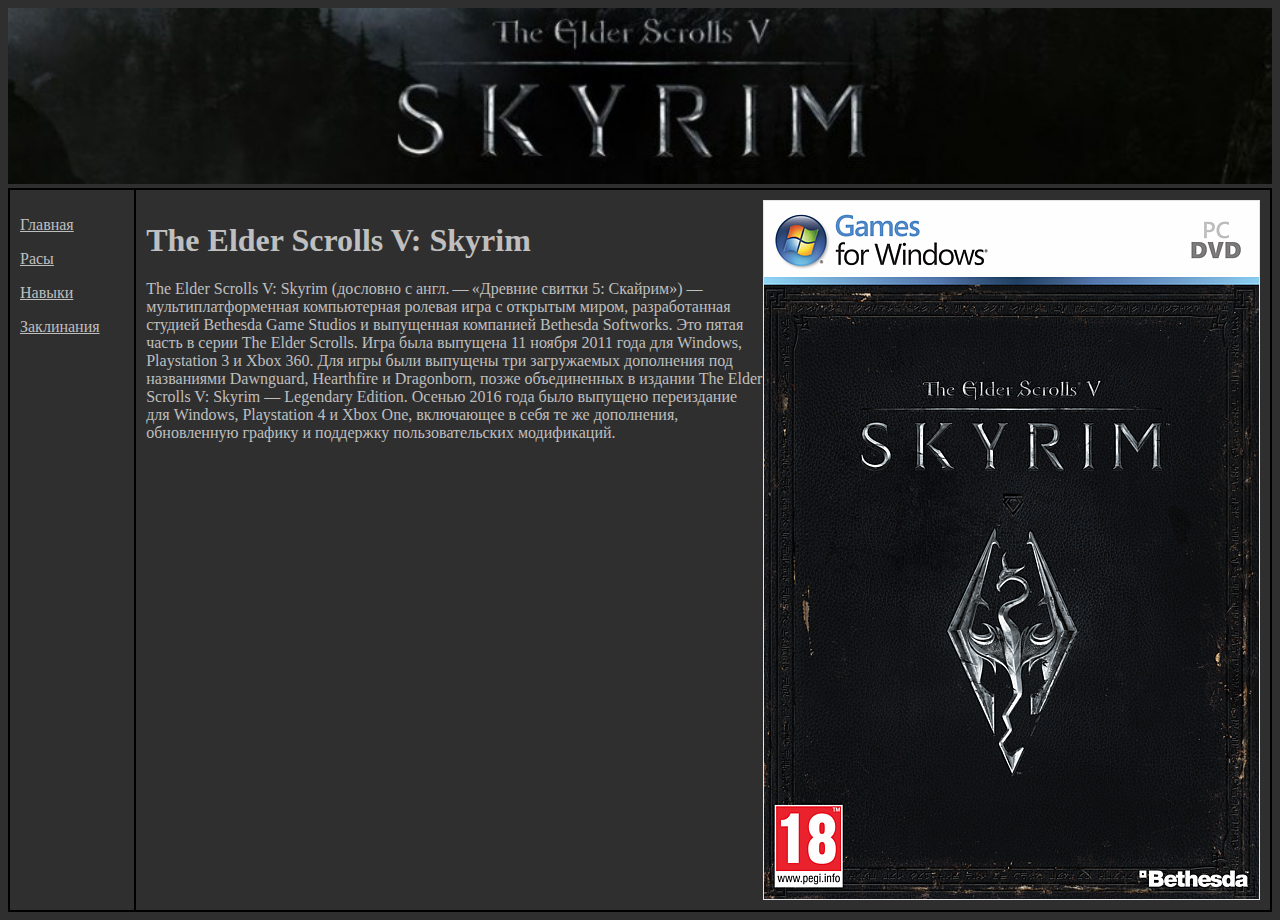
<file: index.html>
<!DOCTYPE html>
<html lang="en">
<head>
    <meta charset="UTF-8">
    <title>Главная</title>
    <link rel="stylesheet" href="style.css" type="text/css">
</head>
<body>
<header><a href="index.html"><img width="100%" src="images/skyrim_header.jpg"></a></header>
<table class="main" bordercolor="black" width="100%" border="1" cellspacing="0" cellpadding="10">
    <tr>
        <td valign="top">
            <p><a href="index.html">Главная</a></p>
            <p><a href="races.html">Расы</a></p>
            <p><a href="skills.html">Навыки</a></p>
            <p><a href="spells.html">Заклинания</a></p>
        </td>
        <td width="90%">
            <img height="70%" align="right" src="images/The_Elder_Scrolls_V_-_Skyrim.jpg">
            <h1>The Elder Scrolls V: Skyrim</h1>
            The Elder Scrolls V: Skyrim (дословно с англ. — «Древние свитки 5: Скайрим»)
            — мультиплатформенная компьютерная ролевая игра с открытым миром, разработанная
            студией Bethesda Game Studios и выпущенная компанией Bethesda Softworks. Это
            пятая часть в серии The Elder Scrolls. Игра была выпущена 11 ноября 2011 года
            для Windows, Playstation 3 и Xbox 360. Для игры были выпущены три загружаемых
            дополнения под названиями Dawnguard, Hearthfire и Dragonborn, позже объединенных
            в издании The Elder Scrolls V: Skyrim — Legendary Edition. Осенью 2016 года
            было выпущено переиздание для Windows, Playstation 4 и Xbox One, включающее в
            себя те же дополнения, обновленную графику и поддержку пользовательских модификаций.
        </td>
    </tr>
</table>
</body>
</html>
</file>
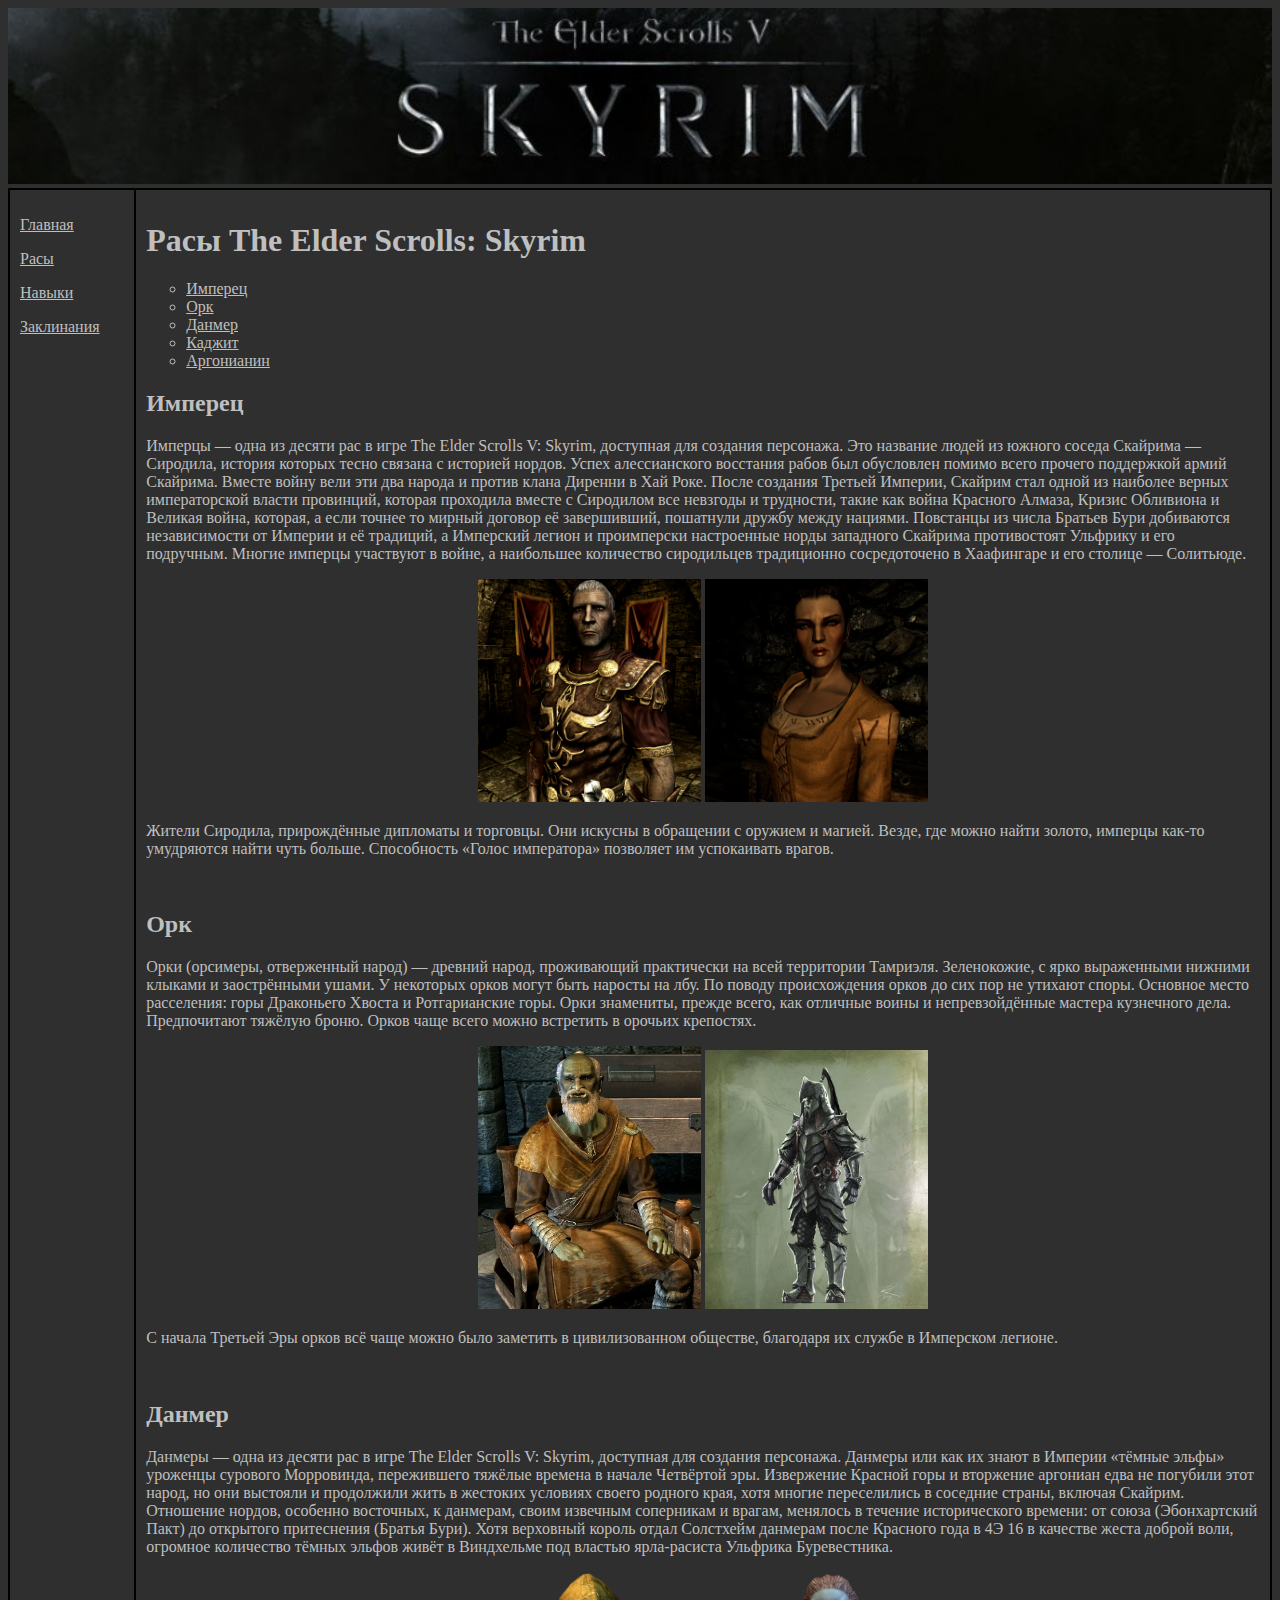
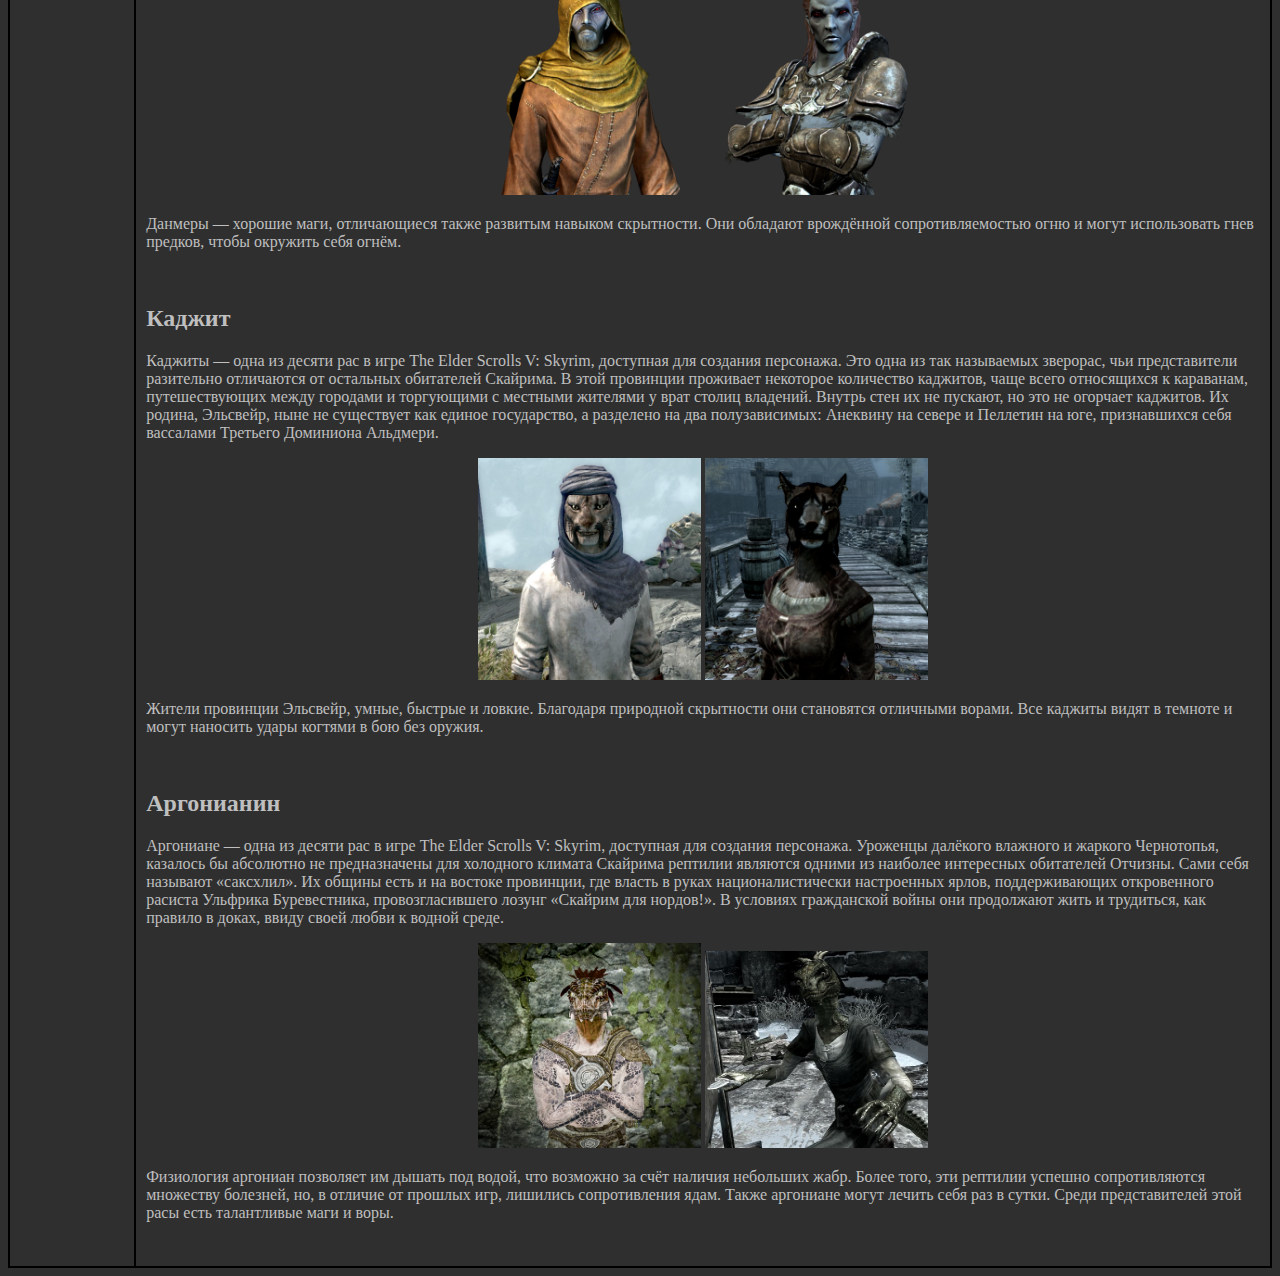
<file: races.html>
<!DOCTYPE html>
<html lang="en">
<head>
    <meta charset="UTF-8">
    <title>Расы</title>
    <link rel="stylesheet" href="style.css" type="text/css">
</head>
<body>
<header><a href="index.html"><img width="100%" src="images/skyrim_header.jpg"></a></header>
<table class="main" bordercolor="black" width="100%" border="1" cellspacing="0" cellpadding="10">
    <tr>
        <td valign="top">
            <p><a href="index.html">Главная</a></p>
            <p><a href="races.html">Расы</a></p>
            <p><a href="skills.html">Навыки</a></p>
            <p><a href="spells.html">Заклинания</a></p>
        </td>
        <td width="90%">
            <h1>Расы The Elder Scrolls: Skyrim</h1>
            <ul type="circle">
                <li><a href="#имперец">Имперец</a></li>
                <li><a href="#орк">Орк</a></li>
                <li><a href="#данмер">Данмер</a></li>
                <li><a href="#каджит">Каджит</a></li>
                <li><a href="#аргонианин">Аргонианин</a></li>
            </ul>

            <h2><a name="имперец">Имперец</a></h2>
            <p>
                Имперцы — одна из десяти рас в игре The Elder Scrolls V: Skyrim,
                доступная для создания персонажа. Это название людей из южного соседа
                Скайрима — Сиродила, история которых тесно связана с историей нордов.
                Успех алессианского восстания рабов был обусловлен помимо всего прочего
                поддержкой армий Скайрима. Вместе войну вели эти два народа и против
                клана Диренни в Хай Роке. После создания Третьей Империи, Скайрим стал
                одной из наиболее верных императорской власти провинций, которая проходила
                вместе с Сиродилом все невзгоды и трудности, такие как война Красного
                Алмаза, Кризис Обливиона и Великая война, которая, а если точнее то мирный
                договор её завершивший, пошатнули дружбу между нациями. Повстанцы из числа
                Братьев Бури добиваются независимости от Империи и её традиций, а Имперский
                легион и проимперски настроенные норды западного Скайрима противостоят
                Ульфрику и его подручным. Многие имперцы участвуют в войне, а наибольшее
                количество сиродильцев традиционно сосредоточено в Хаафингаре и его столице — Солитьюде.
            </p>
            <p align="center">
                <img src="images/imp1.png" width="20%">
                <img src="images/imp2.png" width="20%">
            </p>
            <p>
                Жители Сиродила, прирождённые дипломаты и торговцы. Они искусны в обращении
                с оружием и магией. Везде, где можно найти золото, имперцы как-то умудряются
                найти чуть больше. Способность «Голос императора» позволяет им успокаивать врагов.
            </p>
            <br>

            <h2><a name="орк">Орк</a></h2>
            <p>
                Орки (орсимеры, отверженный народ) — древний народ, проживающий
                практически на всей территории Тамриэля. Зеленокожие, с ярко выраженными
                нижними клыками и заострёнными ушами. У некоторых орков могут быть наросты на лбу.
                По поводу происхождения орков до сих пор не утихают споры. Основное место расселения:
                горы Драконьего Хвоста и Ротгарианские горы. Орки знамениты, прежде всего, как отличные
                воины и непревзойдённые мастера кузнечного дела. Предпочитают тяжёлую броню. Орков
                чаще всего можно встретить в орочьих крепостях.
            </p>
            <p align="center">
                <img src="images/orc1.jpg" width="20%">
                <img src="images/orc2.jpg" width="20%">
            </p>
            <p>
                С начала Третьей Эры орков всё чаще можно было заметить в цивилизованном обществе,
                благодаря их службе в Имперском легионе.

            </p>
            <br>

            <h2><a name="данмер">Данмер</a></h2>
            <p>
                Данмеры — одна из десяти рас в игре The Elder Scrolls V: Skyrim, доступная
                для создания персонажа. Данмеры или как их знают в Империи «тёмные эльфы» уроженцы
                сурового Морровинда, пережившего тяжёлые времена в начале Четвёртой эры. Извержение
                Красной горы и вторжение аргониан едва не погубили этот народ, но они выстояли и
                продолжили жить в жестоких условиях своего родного края, хотя многие переселились
                в соседние страны, включая Скайрим. Отношение нордов, особенно восточных, к данмерам,
                своим извечным соперникам и врагам, менялось в течение исторического времени: от
                союза (Эбонхартский Пакт) до открытого притеснения (Братья Бури). Хотя верховный
                король отдал Солстхейм данмерам после Красного года в 4Э 16 в качестве жеста доброй
                воли, огромное количество тёмных эльфов живёт в Виндхельме под властью ярла-расиста Ульфрика Буревестника.
            </p>
            <p align="center">
                <img src="images/danm1.png" width="20%">
                <img src="images/danm2.png" width="20%">
            </p>
            <p>
                Данмеры — хорошие маги, отличающиеся также развитым навыком скрытности.
                Они обладают врождённой сопротивляемостью огню и могут использовать гнев предков, чтобы окружить себя огнём.
            </p>
            <br>

            <h2><a name="каджит">Каджит</a></h2>
            <p>
                Каджиты — одна из десяти рас в игре The Elder Scrolls V: Skyrim, доступная для создания
                персонажа. Это одна из так называемых зверорас, чьи представители разительно отличаются
                от остальных обитателей Скайрима. В этой провинции проживает некоторое количество каджитов,
                чаще всего относящихся к караванам, путешествующих между городами и торгующими с местными
                жителями у врат столиц владений. Внутрь стен их не пускают, но это не огорчает каджитов.
                Их родина, Эльсвейр, ныне не существует как единое государство, а разделено на два полузависимых:
                Анеквину на севере и Пеллетин на юге, признавшихся себя вассалами Третьего Доминиона Альдмери.
            </p>
            <p align="center">
                <img src="images/khad1.jpg" width="20%">
                <img src="images/khad2.png" width="20%">
            </p>
            <p>
                Жители провинции Эльсвейр, умные, быстрые и ловкие. Благодаря природной скрытности они становятся
                отличными ворами. Все каджиты видят в темноте и могут наносить удары когтями в бою без оружия.
            </p>
            <br>

            <h2><a name="аргонианин">Аргонианин</a></h2>
            <p>
                Аргониане — одна из десяти рас в игре The Elder Scrolls V: Skyrim, доступная для создания персонажа.
                Уроженцы далёкого влажного и жаркого Чернотопья, казалось бы абсолютно не предназначены для холодного
                климата Скайрима рептилии являются одними из наиболее интересных обитателей Отчизны. Сами себя называют
                «саксхлил». Их общины есть и на востоке провинции, где власть в руках националистически настроенных
                ярлов, поддерживающих откровенного расиста Ульфрика Буревестника, провозгласившего лозунг
                «Скайрим для нордов!». В условиях гражданской войны они продолжают жить и трудиться, как правило в
                доках, ввиду своей любви к водной среде.
            </p>
            <p align="center">
                <img src="images/arg1.png" width="20%">
                <img src="images/arg2.jpg" width="20%">
            </p>
            <p>
                Физиология аргониан позволяет им дышать под водой, что возможно за счёт наличия небольших жабр.
                Более того, эти рептилии успешно сопротивляются множеству болезней, но, в отличие от прошлых игр,
                лишились сопротивления ядам. Также аргониане могут лечить себя раз в сутки. Среди представителей
                этой расы есть талантливые маги и воры.
            </p>
            <br>

        </td>
    </tr>
</table>
</body>
</html>
</file>
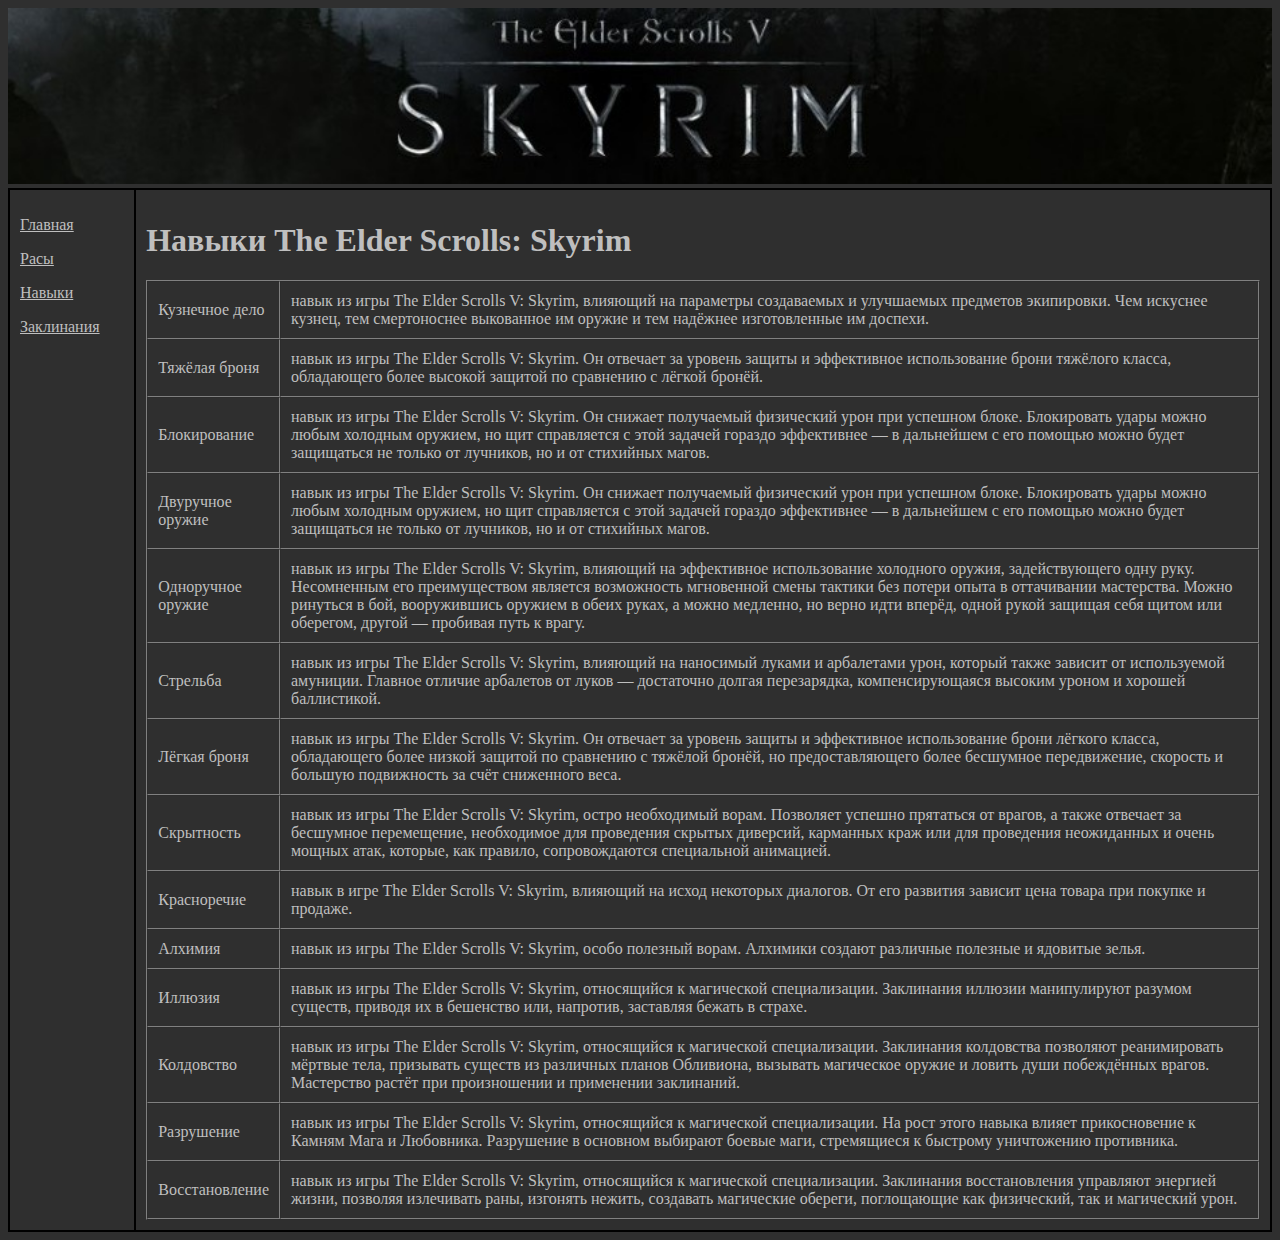
<file: skills.html>
<!DOCTYPE html>
<html lang="en">
<head>
    <meta charset="UTF-8">
    <title>Навыки</title>
    <link rel="stylesheet" href="style.css" type="text/css">
</head>
<body>
<header><a href="index.html"><img width="100%" src="images/skyrim_header.jpg"></a></header>
<table width="100%" bordercolor="black" border="1" cellspacing="0" cellpadding="10">
    <tr>
        <td valign="top">
            <p><a href="index.html">Главная</a></p>
            <p><a href="races.html">Расы</a></p>
            <p><a href="skills.html">Навыки</a></p>
            <p><a href="spells.html">Заклинания</a></p>
        </td>
        <td width="90%">
            <h1>Навыки The Elder Scrolls: Skyrim</h1>
            <table border="1" cellspacing="0" cellpadding="10">
                <tr>
                    <td width="10%">Кузнечное дело</td>
                    <td>навык из игры The Elder Scrolls V: Skyrim, влияющий на параметры
                        создаваемых и улучшаемых предметов экипировки. Чем искуснее кузнец,
                        тем смертоноснее выкованное им оружие и тем надёжнее изготовленные им доспехи.
                    </td>
                </tr>
                <tr>
                    <td width="10%">Тяжёлая броня</td>
                    <td>
                        навык из игры The Elder Scrolls V: Skyrim. Он отвечает за уровень защиты и
                        эффективное использование брони тяжёлого класса, обладающего более высокой
                        защитой по сравнению с лёгкой бронёй.
                    </td>
                </tr>
                <tr>
                    <td width="10%">Блокирование </td>
                    <td>
                        навык из игры The Elder Scrolls V: Skyrim. Он снижает получаемый физический урон
                        при успешном блоке. Блокировать удары можно любым холодным оружием, но щит
                        справляется с этой задачей гораздо эффективнее
                        — в дальнейшем с его помощью можно будет защищаться не только от лучников, но и от стихийных магов.
                    </td>
                </tr>
                <tr>
                    <td width="10%">Двуручное оружие</td>
                    <td>
                        навык из игры The Elder Scrolls V: Skyrim. Он снижает получаемый
                        физический урон при успешном блоке. Блокировать удары можно любым
                        холодным оружием, но щит справляется с этой задачей гораздо эффективнее
                        — в дальнейшем с его помощью можно будет защищаться не только от лучников, но и от стихийных магов.
                    </td>
                </tr>
                <tr>
                    <td width="10%">Одноручное оружие</td>
                    <td>
                        навык из игры The Elder Scrolls V: Skyrim, влияющий на эффективное
                        использование холодного оружия, задействующего одну руку. Несомненным
                        его преимуществом является возможность мгновенной смены тактики без
                        потери опыта в оттачивании мастерства. Можно ринуться в бой, вооружившись
                        оружием в обеих руках, а можно медленно, но верно идти вперёд, одной рукой
                        защищая себя щитом или оберегом, другой — пробивая путь к врагу.
                    </td>
                </tr>
                <tr>
                    <td width="10%">Стрельба </td>
                    <td>
                        навык из игры The Elder Scrolls V: Skyrim, влияющий на наносимый луками
                        и арбалетами урон, который также зависит от используемой амуниции.
                        Главное отличие арбалетов от луков — достаточно долгая перезарядка,
                        компенсирующаяся высоким уроном и хорошей баллистикой.
                    </td>
                </tr>
                <tr>
                    <td width="10%">Лёгкая броня</td>
                    <td>
                        навык из игры The Elder Scrolls V: Skyrim. Он отвечает за уровень защиты
                        и эффективное использование брони лёгкого класса, обладающего более
                        низкой защитой по сравнению с тяжёлой бронёй, но предоставляющего более
                        бесшумное передвижение, скорость и большую подвижность за счёт сниженного веса.
                    </td>
                </tr>
                <tr>
                    <td width="10%">Скрытность </td>
                    <td>
                        навык из игры The Elder Scrolls V: Skyrim, остро необходимый ворам.
                        Позволяет успешно прятаться от врагов, а также отвечает за бесшумное
                        перемещение, необходимое для проведения скрытых диверсий, карманных краж
                        или для проведения неожиданных и очень мощных атак, которые, как правило, сопровождаются специальной анимацией.
                    </td>
                </tr>
                <tr>
                    <td width="10%">Красноречие</td>
                    <td>
                        навык в игре The Elder Scrolls V: Skyrim, влияющий на исход
                        некоторых диалогов. От его развития зависит цена товара при покупке и продаже.
                    </td>
                </tr>
                <tr>
                    <td width="10%">Алхимия</td>
                    <td>
                        навык из игры The Elder Scrolls V: Skyrim, особо полезный ворам. Алхимики создают различные полезные и ядовитые зелья.
                    </td>
                </tr>
                <tr>
                    <td width="10%">Иллюзия</td>
                    <td>
                        навык из игры The Elder Scrolls V: Skyrim, относящийся к магической специализации.
                        Заклинания иллюзии манипулируют разумом существ, приводя их
                        в бешенство или, напротив, заставляя бежать в страхе.
                    </td>
                </tr>
                <tr>
                    <td width="10%">Колдовство</td>
                    <td>
                        навык из игры The Elder Scrolls V: Skyrim, относящийся к магической специализации.
                        Заклинания колдовства позволяют реанимировать мёртвые тела, призывать существ
                        из различных планов Обливиона, вызывать магическое оружие и ловить души побеждённых
                        врагов. Мастерство растёт при произношении и применении заклинаний.
                    </td>
                </tr>
                <tr>
                    <td width="10%">Разрушение</td>
                    <td>
                        навык из игры The Elder Scrolls V: Skyrim, относящийся к магической специализации.
                        На рост этого навыка влияет прикосновение к Камням Мага и Любовника. Разрушение
                        в основном выбирают боевые маги, стремящиеся к быстрому уничтожению противника.
                    </td>
                </tr>
                <tr>
                    <td width="10%">Восстановление</td>
                    <td>
                        навык из игры The Elder Scrolls V: Skyrim, относящийся к магической специализации.
                        Заклинания восстановления управляют энергией жизни, позволяя излечивать раны,
                        изгонять нежить, создавать магические обереги, поглощающие как физический, так и магический урон.
                    </td>
                </tr>

            </table>
        </td>
    </tr>
</table>
</body>
</html>
</file>
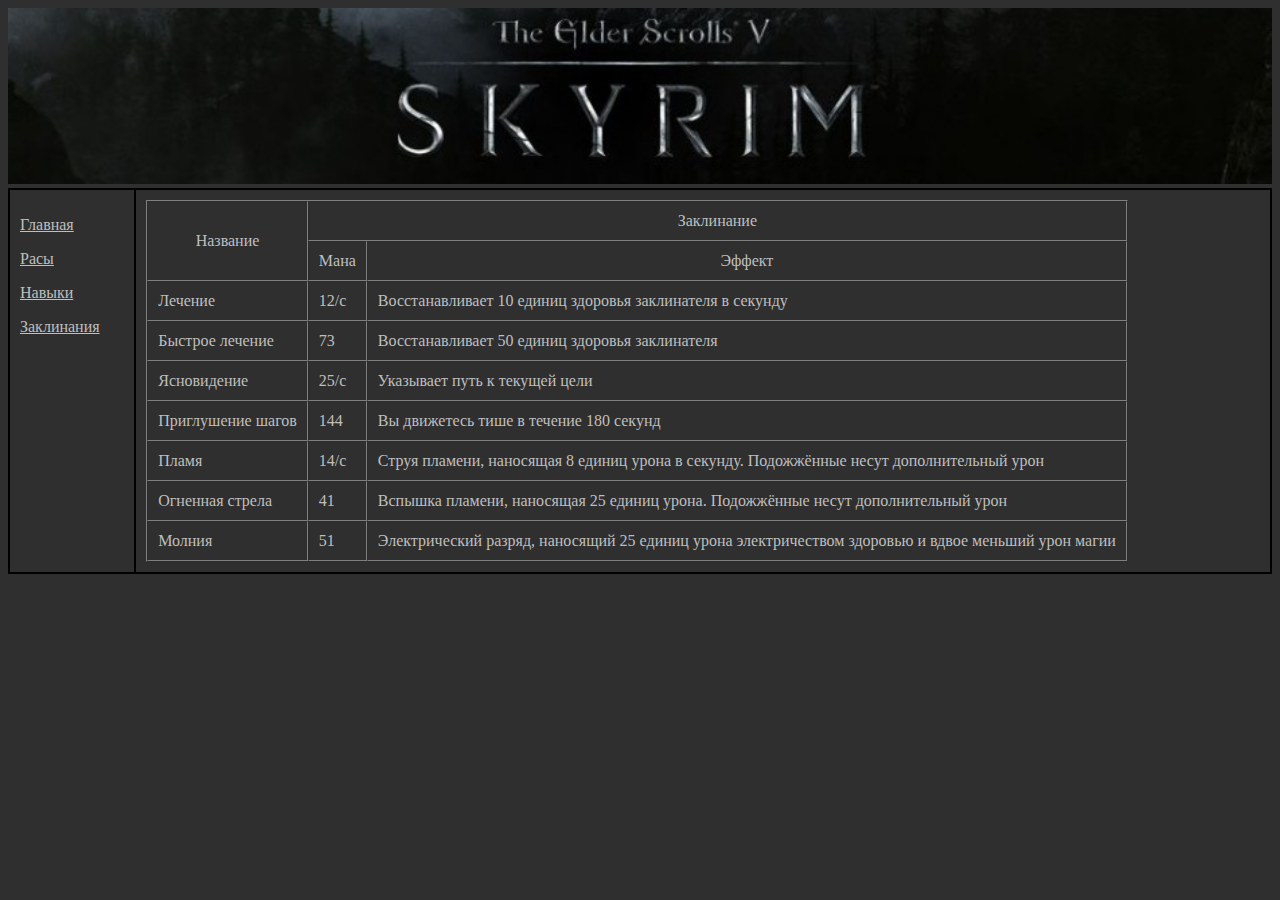
<file: spells.html>
<!DOCTYPE html>
<html lang="en">
<head>
    <meta charset="UTF-8">
    <title>Заклинания</title>
    <link rel="stylesheet" href="style.css" type="text/css">
</head>
<body>
<header><a href="index.html"><img width="100%" src="images/skyrim_header.jpg"></a></header>
<table width="100%" bordercolor="black" border="1" cellspacing="0" cellpadding="10">
    <tr>
        <td valign="top">
            <p><a href="index.html">Главная</a></p>
            <p><a href="races.html">Расы</a></p>
            <p><a href="skills.html">Навыки</a></p>
            <p><a href="spells.html">Заклинания</a></p>
        </td>
        <td width="90%">
            <table border="1" cellspacing="0" cellpadding="10">
                <tr>
                    <td rowspan="2" align="center">Название</td>
                    <td colspan="2" align="center">Заклинание</td>
                </tr>
                <tr>
                    <td>Мана</td>
                    <td align="center">Эффект</td>
                </tr>
                <tr>
                    <td>Лечение</td>
                    <td>12/c</td>
                    <td>Восстанавливает 10 единиц здоровья заклинателя в секунду</td>
                </tr>
                <tr>
                    <td>Быстрое лечение</td>
                    <td>73</td>
                    <td>Восстанавливает 50 единиц здоровья заклинателя</td>
                </tr>
                <tr>
                    <td>Ясновидение</td>
                    <td>25/с</td>
                    <td>Указывает путь к текущей цели</td>
                </tr>
                <tr>
                    <td>Приглушение шагов</td>
                    <td>144</td>
                    <td>Вы движетесь тише в течение 180 секунд</td>
                </tr>
                <tr>
                    <td>Пламя</td>
                    <td>14/c</td>
                    <td>Струя пламени, наносящая 8 единиц урона в секунду. Подожжённые несут дополнительный урон</td>
                </tr>
                <tr>
                    <td>Огненная стрела</td>
                    <td>41</td>
                    <td>Вспышка пламени, наносящая 25 единиц урона. Подожжённые несут дополнительный урон</td>
                </tr>
                <tr>
                    <td>Молния</td>
                    <td>51</td>
                    <td>Электрический разряд, наносящий 25 единиц урона электричеством здоровью и вдвое меньший урон магии</td>
                </tr>
            </table>
        </td>
    </tr>
</table>
</body>
</html>
</file>
<file: style.css>
body {
    background-color: #2f2f2f;
}

table {
    color: #bfbfbf;
}

a {
    color: #bfbfbf;
}

a:hover {
    color: #dfdfdf;
}
</file>
